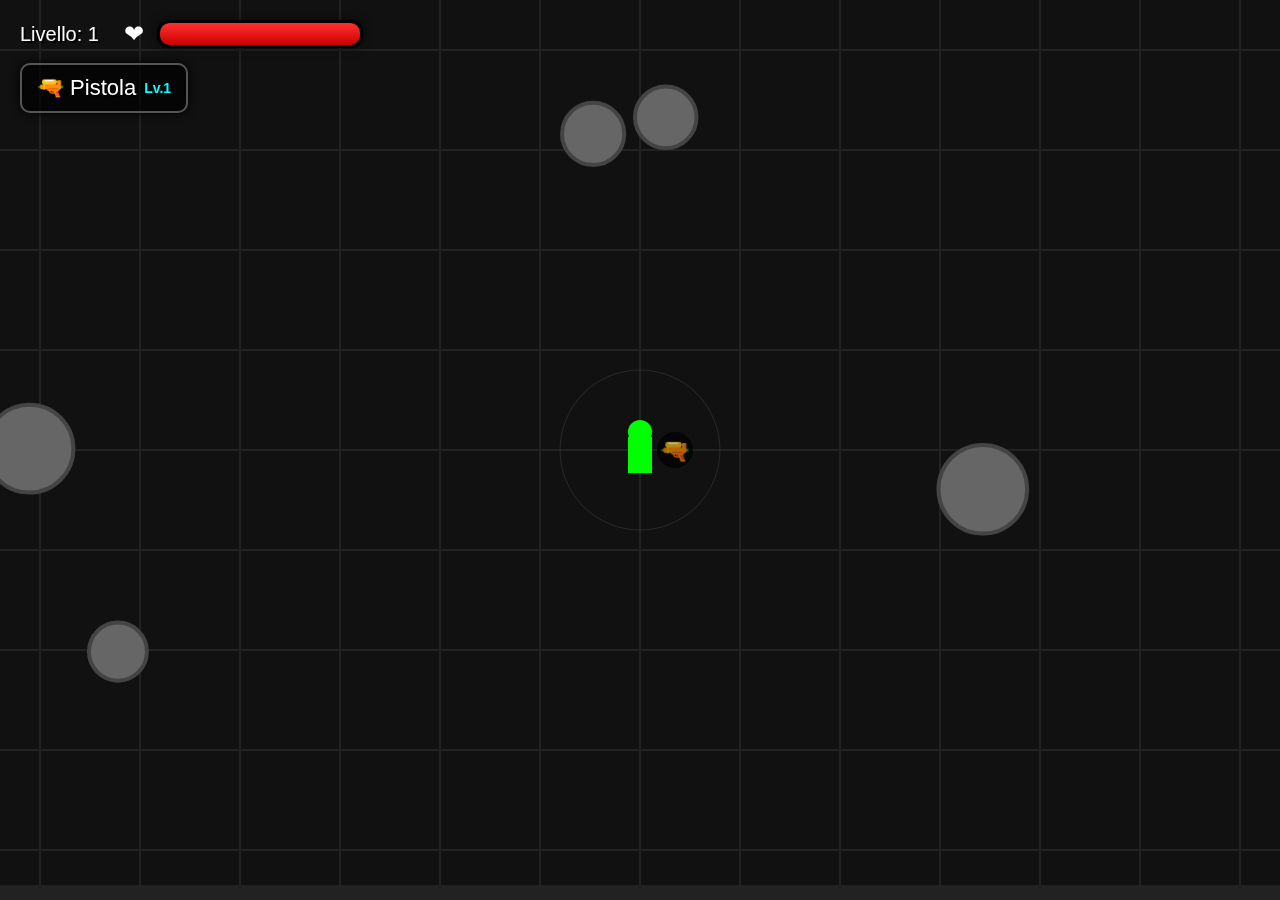
<file: index2.html>
<!DOCTYPE html>
<html lang="it">
<head>
    <meta charset="UTF-8">
    <title>Survivor-like: Boss Bilanciati</title>
    <style>
        body { margin: 0; overflow: hidden; background: #111; color: white; font-family: sans-serif; user-select: none; }
        canvas { display: block; }
        
        #ui { position: absolute; top: 20px; left: 20px; z-index: 10; display: flex; flex-direction: column; gap: 15px; font-size: 20px; text-shadow: 2px 2px 0 #000; }
        .top-row { display: flex; align-items: center; gap: 20px; }
        .bars-container { display: flex; flex-direction: column; gap: 5px; }
        .bar-row { display: flex; align-items: center; }
        .bar-icon { font-size: 24px; margin-right: 8px; text-shadow: none; width: 30px; text-align: center; }
        
        .hp-bar-bg { width: 200px; height: 22px; background: #333; border: 3px solid #000; border-radius: 12px; overflow: hidden; box-shadow: 0 0 10px rgba(0,0,0,0.5); }
        #hp-bar-fill { height: 100%; background: linear-gradient(to bottom, #ff3030, #cc0000); width: 100%; transition: width 0.2s; border-radius: 10px; }
        
        #shield-ui { display: none; }
        .shield-bar-bg { width: 200px; height: 16px; background: #222; border: 2px solid #000; border-radius: 8px; overflow: hidden; box-shadow: 0 0 10px rgba(0,100,255,0.4); }
        #shield-bar-fill { height: 100%; background: linear-gradient(to bottom, #00d4ff, #0055ff); width: 100%; transition: width 0.2s; border-radius: 8px; }

        #weapons-ui { display: flex; gap: 15px; font-size: 22px; background: rgba(0,0,0,0.7); padding: 10px 15px; border-radius: 10px; border: 2px solid #555; width: fit-content; box-shadow: 0 0 10px #000; }
        .weapon-slot { display: flex; align-items: center; gap: 8px; }
        .weapon-lvl { font-size: 14px; color: #00ffff; font-weight: bold; }

        #xp-bar-container { position: absolute; bottom: 0; left: 0; width: 100%; height: 15px; background: #222; z-index: 10; }
        #xp-bar { height: 100%; background: #00ffff; width: 0%; transition: width 0.2s; box-shadow: 0 0 10px #00ffff;}

        .modal {
            display: none; position: absolute; top: 50%; left: 50%; transform: translate(-50%, -50%);
            background: linear-gradient(to bottom, #2a2a2a, #1a1a1a); padding: 35px; border: 4px solid #555; text-align: center; border-radius: 15px; z-index: 20; width: 450px; box-shadow: 0 10px 40px rgba(0,0,0,0.8);
        }
        
        .upgrade-btn {
            display: flex; flex-direction: column; justify-content: center; align-items: center; gap: 5px; 
            width: 100%; margin: 15px 0; padding: 15px; 
            background: linear-gradient(145deg, #3d3d3d, #2b2b2b); border: 2px solid #444; color: white; cursor: pointer; border-radius: 10px; transition: all 0.2s; box-shadow: 0 4px 6px rgba(0,0,0,0.3);
        }
        .upgrade-btn:hover { background: linear-gradient(145deg, #4d4d4d, #3b3b3b); border-color: #00ffff; transform: translateY(-3px); box-shadow: 0 6px 15px rgba(0, 255, 255, 0.2); }
        .upgrade-btn.boss-btn:hover { border-color: #ffd700; box-shadow: 0 6px 15px rgba(255, 215, 0, 0.4); } 
        
        .upgrade-title { font-size: 22px; font-weight: bold; color: #fff; }
        .upgrade-desc { font-size: 14px; color: #bbb; }

        .item-feedback { position: absolute; font-size: 35px; font-weight: bold; animation: floatUp 1.5s forwards; z-index: 15; text-shadow: 2px 2px 4px #000; text-align: center; pointer-events: none;}
        @keyframes floatUp { 0% { opacity: 1; transform: translateY(0) scale(1); } 100% { opacity: 0; transform: translateY(-80px) scale(1.1); } }
    </style>
</head>
<body>

<div id="ui">
    <div class="top-row">
        <div>Livello: <span id="lvl">1</span></div>
        <div class="bars-container">
            <div class="bar-row">
                <span class="bar-icon">❤</span>
                <div class="hp-bar-bg"><div id="hp-bar-fill"></div></div>
            </div>
            <div class="bar-row" id="shield-ui">
                <span class="bar-icon">🛡️</span>
                <div class="shield-bar-bg"><div id="shield-bar-fill"></div></div>
            </div>
        </div>
    </div>
    <div id="weapons-ui"></div>
</div>

<div id="xp-bar-container"><div id="xp-bar"></div></div>
<canvas id="gameCanvas"></canvas>

<div id="levelup-modal" class="modal">
    <h2 id="levelup-title" style="color: #00ffff; margin-top:0;">Livello Superato!</h2>
    <p style="color:#aaa;">Scegli il tuo potenziamento:</p>
    <button class="upgrade-btn" id="btn0"></button>
    <button class="upgrade-btn" id="btn1"></button>
    <button class="upgrade-btn" id="btn2"></button>
</div>

<div id="replace-modal" class="modal">
    <h2 style="color: #ff3300; margin-top:0;">Inventario Pieno!</h2>
    <p>Scartare un'arma per prendere <br><span id="new-weapon-name" style="color:#00ffff; font-weight:bold; font-size:24px;"></span>?</p>
    <button class="upgrade-btn" id="rep-btn0" onclick="confirmReplace(0)"></button>
    <button class="upgrade-btn" id="rep-btn1" onclick="confirmReplace(1)"></button>
    <button class="upgrade-btn" style="background: linear-gradient(#800, #500); border-color: #f00;" onclick="cancelReplace()"><span class="upgrade-title">Rifiuta Arma</span></button>
</div>

<div id="boss-modal" class="modal" style="border-color: #ffd700;">
    <h2 style="color: #ffd700; margin-top:0; text-shadow: 0 0 10px #ffd700;">CASSA DEL BOSS!</h2>
    <p style="color:#ccc;">Scegli una Reliquia Suprema:</p>
    <button class="upgrade-btn boss-btn" id="boss-btn0"></button>
    <button class="upgrade-btn boss-btn" id="boss-btn1"></button>
    <button class="upgrade-btn boss-btn" id="boss-btn2"></button>
</div>

<script>
    const canvas = document.getElementById('gameCanvas'); const ctx = canvas.getContext('2d');
    function resize() { canvas.width = window.innerWidth; canvas.height = window.innerHeight; }
    window.addEventListener('resize', resize); resize();

    let keys = {}; window.addEventListener('keydown', e => keys[e.key.toLowerCase()] = true); window.addEventListener('keyup', e => keys[e.key.toLowerCase()] = false);
    let paused = false; let frameCount = 0;

    let chestImg = new Image(); chestImg.src = 'chest.png';

    const WEAPONS_DB = {
        pistola: { id: 'pistola', name: "Pistola", icon: "🔫", baseDamage: 12, fireRate: 45, range: 600, speed: 12, size: 5, color: "yellow" },
        fucile:  { id: 'fucile',  name: "Fucile",  icon: "💥", baseDamage: 8,  fireRate: 15, range: 800, speed: 20, size: 3, color: "white" },
        bastone: { id: 'bastone', name: "Bastone", icon: "🪄", baseDamage: 30, fireRate: 80, range: 1200, speed: 7, size: 12, color: "#ff3300" }
    };

    const player = { 
        x: 0, y: 0, size: 20, speed: 4, hp: 100, maxHp: 100, pickupRange: 80, weapons: [],
        shield: 0, maxShield: 0, lastHitTimer: 0, 
        hasOrbs: false, orbAngle: 0, orbTrail: [], 
        miniMes: [], 
        lastBossLevel: 0 
    };

    let enemies = []; let bullets = []; let enemyBullets = []; let gems = []; let rocks = []; let chests = [];
    
    let xp = 0; let xpNeeded = 15; let level = 1; let currentChoices = []; let pendingWeapon = null;

    giveWeapon(WEAPONS_DB.pistola);

    function updateBarsUI() { 
        document.getElementById('hp-bar-fill').style.width = (Math.max(0, player.hp) / player.maxHp * 100) + '%'; 
        if(player.maxShield > 0) {
            document.getElementById('shield-bar-fill').style.width = (Math.max(0, player.shield) / player.maxShield * 100) + '%'; 
        }
    }
    function updateWeaponsUI() {
        const ui = document.getElementById('weapons-ui'); ui.innerHTML = '';
        player.weapons.forEach(w => { ui.innerHTML += `<div class="weapon-slot">${w.icon} ${w.name} <span class="weapon-lvl">Lv.${w.level}</span></div>`; });
    }

    function damagePlayer(amount) {
        player.lastHitTimer = 0; 
        if (player.shield > 0) {
            player.shield -= amount;
            if (player.shield < 0) { player.hp += player.shield; player.shield = 0; }
        } else {
            player.hp -= amount;
        }
        updateBarsUI();
        if(player.hp <= 0) { alert("Game Over! Sei Sopravvissuto fino al livello " + level); paused = true; }
    }

    function giveWeapon(weaponData) {
        player.weapons.push({ ...weaponData, level: 1, currentDamage: weaponData.baseDamage, currentFireRate: weaponData.fireRate, fireTimer: 0 });
        updateWeaponsUI();
    }

    function isPositionFree(x, y, radius) { for (let r of rocks) { if (Math.hypot(x - r.x, y - r.y) < radius + r.size + 10) return false; } return true; }
    function showItemFeedback(text, color) {
        let el = document.createElement('div'); el.className = 'item-feedback'; el.innerHTML = text; el.style.color = color;
        el.style.left = (canvas.width/2 - 150) + 'px'; el.style.top = (canvas.height/2 - 80) + 'px'; el.style.width = "300px";
        document.body.appendChild(el); setTimeout(() => el.remove(), 1500);
    }

    for(let i = 0; i < 15; i++) { 
        let valid = false; let attempts = 0; let rx, ry, rSize;
        while(!valid && attempts < 10) {
            let angle = Math.random() * Math.PI * 2; let dist = 300 + Math.random() * 1500; 
            rx = Math.cos(angle) * dist; ry = Math.sin(angle) * dist; rSize = 25 + Math.random() * 20;
            valid = isPositionFree(rx, ry, rSize); attempts++;
        }
        if (valid) rocks.push({ x: rx, y: ry, size: rSize, hp: 30 });
    }

    function update() {
        if (paused) return;
        frameCount++;

        let dx = 0; let dy = 0;
        if (keys['w'] || keys['arrowup']) dy -= player.speed; if (keys['s'] || keys['arrowdown']) dy += player.speed;
        if (keys['a'] || keys['arrowleft']) dx -= player.speed; if (keys['d'] || keys['arrowright']) dx += player.speed;
        let canMoveX = true; let canMoveY = true;
        for (let r of rocks) {
            if (Math.hypot((player.x + dx) - r.x, player.y - r.y) < player.size + r.size) canMoveX = false;
            if (Math.hypot(player.x - r.x, (player.y + dy) - r.y) < player.size + r.size) canMoveY = false;
        }
        if (canMoveX) player.x += dx; if (canMoveY) player.y += dy;

        // SCUDO
        if (player.maxShield > 0) {
            player.lastHitTimer++;
            if (player.lastHitTimer > 180 && player.shield < player.maxShield) { 
                player.shield = Math.min(player.maxShield, player.shield + 0.3);
                updateBarsUI();
            }
        }

        // PALLE ROTANTI
        if (player.hasOrbs) {
            player.orbAngle += 0.05;
            let orbDist = 100;
            let o1x = player.x + Math.cos(player.orbAngle)*orbDist; let o1y = player.y + Math.sin(player.orbAngle)*orbDist;
            let o2x = player.x + Math.cos(player.orbAngle + Math.PI)*orbDist; let o2y = player.y + Math.sin(player.orbAngle + Math.PI)*orbDist;
            
            if (frameCount % 4 === 0) {
                player.orbTrail.push({x: o1x, y: o1y, life: 60});
                player.orbTrail.push({x: o2x, y: o2y, life: 60});
            }
            
            player.orbTrail.forEach(t => {
                t.life--;
                enemies.forEach(e => { if (Math.hypot(e.x - t.x, e.y - t.y) < e.size + 10) e.hp -= 0.6; });
            });
            player.orbTrail = player.orbTrail.filter(t => t.life > 0); 
        }

        // MINI ME
        player.miniMes.forEach((m, index) => {
            let targetAngle = (index * Math.PI * 2) / Math.max(1, player.miniMes.length) + (frameCount * 0.02);
            let tx = player.x + Math.cos(targetAngle) * 60; let ty = player.y + Math.sin(targetAngle) * 60;
            m.x += (tx - m.x) * 0.1; m.y += (ty - m.y) * 0.1; 
            
            m.fireTimer++;
            if (m.fireTimer >= 40) {
                let targets = enemies.filter(t => Math.hypot(t.x - m.x, t.y - m.y) <= 400);
                if (targets.length > 0) {
                    let closest = targets.reduce((prev, curr) => Math.hypot(curr.x - m.x, curr.y - m.y) < Math.hypot(prev.x - m.x, prev.y - m.y) ? curr : prev);
                    let angle = Math.atan2(closest.y - m.y, closest.x - m.x);
                    bullets.push({ x: m.x, y: m.y, startX: m.x, startY: m.y, vx: Math.cos(angle)*15, vy: Math.sin(angle)*15, damage: 8, size: 3, color: "cyan", range: 400 });
                    m.fireTimer = 0;
                }
            }
            enemies.forEach(e => { if (Math.hypot(e.x - m.x, e.y - m.y) < e.size + 10) m.hp -= 1; });
            enemyBullets.forEach((b, bi) => { if (Math.hypot(b.x - m.x, b.y - m.y) < 15) { m.hp -= b.damage; enemyBullets.splice(bi, 1); } });
        });
        player.miniMes = player.miniMes.filter(m => m.hp > 0); 

        // SPARO GIOCATORE
        player.weapons.forEach((weapon, index) => {
            weapon.fireTimer++;
            if (weapon.fireTimer >= weapon.currentFireRate) {
                let targets = enemies.concat(rocks).filter(t => Math.hypot(t.x - player.x, t.y - player.y) <= weapon.range);
                if (targets.length > 0) {
                    let closest = targets.reduce((prev, curr) => Math.hypot(curr.x - player.x, curr.y - player.y) < Math.hypot(prev.x - player.x, prev.y - player.y) ? curr : prev);
                    
                    let weaponX = player.x + (index === 0 ? 35 : -35);
                    let weaponY = player.y;

                    let angle = Math.atan2(closest.y - weaponY, closest.x - weaponX);
                    bullets.push({ 
                        x: weaponX, y: weaponY, startX: weaponX, startY: weaponY, 
                        vx: Math.cos(angle)*weapon.speed, vy: Math.sin(angle)*weapon.speed, 
                        damage: weapon.currentDamage, size: weapon.size, color: weapon.color, range: weapon.range 
                    });
                    weapon.fireTimer = 0;
                }
            }
        });

        for (let i = bullets.length - 1; i >= 0; i--) {
            let b = bullets[i]; b.x += b.vx; b.y += b.vy;
            if (Math.hypot(b.x - b.startX, b.y - b.startY) > b.range) { bullets.splice(i, 1); continue; }
            for (let ri = rocks.length - 1; ri >= 0; ri--) {
                let r = rocks[ri];
                if (Math.hypot(b.x - r.x, b.y - r.y) < r.size + b.size) { r.hp -= b.damage; bullets.splice(i, 1); if (r.hp <= 0) { gems.push({ x: r.x, y: r.y, isSuper: true }); rocks.splice(ri, 1); } break; }
            }
        }
        for (let i = enemyBullets.length - 1; i >= 0; i--) {
            let b = enemyBullets[i]; b.x += b.vx; b.y += b.vy;
            if (Math.hypot(b.x - player.x, b.y - player.y) > 1500) { enemyBullets.splice(i, 1); continue; }
            let hitRock = false; for (let r of rocks) { if (Math.hypot(b.x - r.x, b.y - r.y) < r.size) { hitRock = true; break; } }
            if(hitRock) { enemyBullets.splice(i, 1); continue; }
            if (Math.hypot(b.x - player.x, b.y - player.y) < player.size + 5) { damagePlayer(b.damage); enemyBullets.splice(i, 1); }
        }

        if (Math.random() < 0.0008 && chests.length < 3) {
            let angle = Math.random() * Math.PI * 2; let dist = 500 + Math.random() * 1000;
            let cx = player.x + Math.cos(angle) * dist; let cy = player.y + Math.sin(angle) * dist;
            if(isPositionFree(cx, cy, 25)) chests.push({ x: cx, y: cy, size: 25, isSpecial: false });
        }
        
        for (let i = chests.length - 1; i >= 0; i--) {
            let c = chests[i];
            if (Math.hypot(player.x - c.x, player.y - c.y) < player.size + c.size) {
                chests.splice(i, 1); 
                if (c.isSpecial) {
                    showBossRelicModal(); 
                } else {
                    let rand = Math.random();
                    if (rand < 0.4) { 
                        player.hp = Math.min(player.maxHp, player.hp + player.maxHp * 0.5); 
                        updateBarsUI(); 
                        showItemFeedback("✚ CURA", "#00ff00"); 
                    } 
                    else if (rand < 0.7) { 
                        let sd = Math.max(canvas.width, canvas.height); 
                        enemies.forEach(e => { 
                            if(Math.hypot(e.x - player.x, e.y - player.y) < sd) {
                                if (e.type !== 'miniboss') e.hp -= 10000; 
                                else e.hp -= 500; 
                            } 
                        }); 
                        showItemFeedback("💣 BOMBA!", "#ff4500"); 
                    } 
                    else { 
                        showItemFeedback("⬆️ POTENZIAMENTO!", "#ffff00"); 
                        freeUpgrade(); 
                    }
                }
            }
        }

        for (let i = rocks.length - 1; i >= 0; i--) { if (Math.hypot(player.x - rocks[i].x, player.y - rocks[i].y) > 2000) rocks.splice(i, 1); }
        while(rocks.length < 15) { 
            let valid = false; let attempts = 0; let rx, ry, rSize;
            while(!valid && attempts < 10) {
                let angle = Math.random() * Math.PI * 2; rx = player.x + Math.cos(angle) * (1000 + Math.random() * 500); ry = player.y + Math.sin(angle) * (1000 + Math.random() * 500);
                rSize = 25 + Math.random() * 20; valid = isPositionFree(rx, ry, rSize); attempts++;
            }
            if (valid) rocks.push({ x: rx, y: ry, size: rSize, hp: 30 });
        }

        let spawnDelay = Math.max(30, 120 - (level * 10)); 
        if (frameCount % spawnDelay === 0) {
            let numToSpawn = 1 + Math.floor(level / 3); 
            for(let i = 0; i < numToSpawn; i++) {
                let valid = false; let attempts = 0; let ex, ey;
                while(!valid && attempts < 10) {
                    let angle = Math.random() * Math.PI * 2; let radius = Math.max(canvas.width, canvas.height) / 1.5; 
                    ex = player.x + Math.cos(angle) * radius; ey = player.y + Math.sin(angle) * radius; valid = isPositionFree(ex, ey, 22); attempts++;
                }
                if(valid) {
                    let type = 'melee'; let color = 'red'; let hp = 10 + (level * 5); let speed = 1.5 + Math.random(); let size = 12;
                    if (level >= 2 && Math.random() < 0.25) { type = 'shooter'; color = 'purple'; speed = 0.8; hp = hp * 0.8; }
                    else if (level >= 4 && Math.random() < 0.15) { type = 'tank'; color = 'darkred'; hp = hp * 3; speed = 0.6; size = 22; }
                    enemies.push({ x: ex, y: ey, hp: hp, maxHp: hp, speed: speed, size: size, type: type, color: color, fireTimer: 0 });
                }
            }
        }

        for (let ei = enemies.length - 1; ei >= 0; ei--) {
            let e = enemies[ei];
            if (Math.hypot(player.x - e.x, player.y - e.y) > 2500) { enemies.splice(ei, 1); continue; }
            let dx = player.x - e.x; let dy = player.y - e.y; let angle = Math.atan2(dy, dx);
            e.x += Math.cos(angle) * e.speed; e.y += Math.sin(angle) * e.speed;

            if (e.type === 'shooter') {
                e.fireTimer++; if (e.fireTimer >= 100) { enemyBullets.push({ x: e.x, y: e.y, vx: Math.cos(angle)*5, vy: Math.sin(angle)*5, damage: 10 }); e.fireTimer = 0; }
            }
            
            if (Math.hypot(player.x - e.x, player.y - e.y) < player.size + e.size) { damagePlayer(0.5); }
            
            for (let bi = bullets.length - 1; bi >= 0; bi--) {
                let b = bullets[bi];
                if (Math.hypot(b.x - e.x, b.y - e.y) < e.size + b.size) {
                    e.hp -= b.damage; bullets.splice(bi, 1);
                }
            }

            if (e.hp <= 0) { 
                if (e.type === 'miniboss') {
                    chests.push({ x: e.x, y: e.y, size: 35, isSpecial: true });
                    showItemFeedback("🏆 CASSA SUPREMA!", "gold");
                } else {
                    gems.push({ x: e.x, y: e.y, isSuper: false }); 
                }
                enemies.splice(ei, 1); 
            }
        }

        for (let gi = gems.length - 1; gi >= 0; gi--) {
            let g = gems[gi];
            if (Math.hypot(player.x - g.x, player.y - g.y) > 2500) { gems.splice(gi, 1); continue; }
            let dist = Math.hypot(player.x - g.x, player.y - g.y);
            if (dist < player.pickupRange) { let angle = Math.atan2(player.y - g.y, player.x - g.x); g.x += Math.cos(angle) * 10; g.y += Math.sin(angle) * 10; }
            if (dist < player.size) {
                xp += g.isSuper ? 3 : 1; gems.splice(gi, 1);
                document.getElementById('xp-bar').style.width = Math.min((xp / xpNeeded * 100), 100) + '%';
                if (xp >= xpNeeded) levelUp();
            }
        }

        draw(); requestAnimationFrame(update);
    }

    function draw() {
        let camX = player.x - canvas.width / 2; let camY = player.y - canvas.height / 2;
        ctx.fillStyle = '#111'; ctx.fillRect(0, 0, canvas.width, canvas.height);

        ctx.strokeStyle = '#222'; ctx.lineWidth = 2; let gridSize = 100; let offsetX = camX % gridSize; let offsetY = camY % gridSize;
        for(let x = -offsetX; x < canvas.width; x += gridSize) { ctx.beginPath(); ctx.moveTo(x, 0); ctx.lineTo(x, canvas.height); ctx.stroke(); }
        for(let y = -offsetY; y < canvas.height; y += gridSize) { ctx.beginPath(); ctx.moveTo(0, y); ctx.lineTo(canvas.width, y); ctx.stroke(); }

        ctx.fillStyle = '#666'; ctx.strokeStyle = '#444'; ctx.lineWidth = 4;
        rocks.forEach(r => { ctx.beginPath(); ctx.arc(r.x - camX, r.y - camY, r.size, 0, Math.PI*2); ctx.fill(); ctx.stroke(); });

        chests.forEach(c => {
            if (c.isSpecial) { 
                ctx.shadowBlur = 20; ctx.shadowColor = 'gold'; ctx.fillStyle = 'gold'; 
                ctx.fillRect(c.x - camX - c.size, c.y - camY - c.size, c.size*2, c.size*2); ctx.shadowBlur = 0;
            } else if(chestImg.complete && chestImg.naturalWidth > 0) { 
                ctx.drawImage(chestImg, c.x - camX - c.size, c.y - camY - c.size, c.size*2, c.size*2); 
            } else { 
                ctx.fillStyle = '#8B4513'; ctx.fillRect(c.x - camX - c.size, c.y - camY - c.size, c.size*2, c.size*2); 
            }
        });

        if(player.hasOrbs) {
            let orbDist = 100;
            player.orbTrail.forEach(t => { 
                ctx.fillStyle = `rgba(255, 255, 255, ${t.life/60})`; 
                ctx.beginPath(); ctx.arc(t.x - camX, t.y - camY, 8, 0, Math.PI*2); ctx.fill(); 
            });
            let o1x = player.x + Math.cos(player.orbAngle)*orbDist; let o1y = player.y + Math.sin(player.orbAngle)*orbDist;
            let o2x = player.x + Math.cos(player.orbAngle + Math.PI)*orbDist; let o2y = player.y + Math.sin(player.orbAngle + Math.PI)*orbDist;
            ctx.fillStyle = 'white'; ctx.shadowBlur = 10; ctx.shadowColor = 'white';
            ctx.beginPath(); ctx.arc(o1x - camX, o1y - camY, 5, 0, Math.PI*2); ctx.fill();
            ctx.beginPath(); ctx.arc(o2x - camX, o2y - camY, 5, 0, Math.PI*2); ctx.fill(); ctx.shadowBlur = 0;
        }

        player.miniMes.forEach(m => {
            let cx = m.x - camX; let cy = m.y - camY;
            ctx.fillStyle = '#00aaaa'; ctx.fillRect(cx - 8, cy - 8, 16, 20); ctx.beginPath(); ctx.arc(cx, cy - 10, 8, 0, Math.PI*2); ctx.fill();
            ctx.fillStyle = 'red'; ctx.fillRect(cx - 10, cy - 25, 20, 4); 
            ctx.fillStyle = 'lime'; ctx.fillRect(cx - 10, cy - 25, 20 * (m.hp/m.maxHp), 4);
        });

        gems.forEach(g => { ctx.fillStyle = g.isSuper ? '#ffa500' : '#00ffff'; ctx.beginPath(); ctx.arc(g.x - camX, g.y - camY, g.isSuper ? 8 : 4, 0, Math.PI*2); ctx.fill(); });
        
        ctx.fillStyle = '#ff00ff'; ctx.shadowBlur = 10; ctx.shadowColor = '#ff00ff';
        enemyBullets.forEach(b => { ctx.beginPath(); ctx.arc(b.x - camX, b.y - camY, 6, 0, Math.PI*2); ctx.fill(); }); ctx.shadowBlur = 0; 
        
        bullets.forEach(b => { 
            ctx.fillStyle = b.color;
            if(b.color === '#ff3300') { ctx.shadowBlur = 15; ctx.shadowColor = 'red'; } else if (b.color === 'cyan') { ctx.shadowBlur = 10; ctx.shadowColor = 'cyan'; }
            ctx.beginPath(); ctx.arc(b.x - camX, b.y - camY, b.size, 0, Math.PI*2); ctx.fill(); ctx.shadowBlur = 0;
        });

        enemies.forEach(e => { 
            let bx = e.x - camX; let by = e.y - camY;
            let armColor = '#8b0000'; 
            if(e.type === 'miniboss') armColor = '#b8860b'; 
            else if(e.type === 'tank') armColor = '#5a0000'; 
            else if(e.type === 'shooter') armColor = '#4b0082'; 

            if(e.type === 'miniboss') { ctx.shadowBlur = 20; ctx.shadowColor = 'gold'; }
            
            let armOffset = Math.sin(frameCount * 0.05 + e.x) * (e.size * 0.5);
            let bodyW = e.size * 0.8; 
            let bodyH = e.size * 1.2;
            let armW = e.size * 1.0; 
            let armH = e.size * 1.8;
            
            ctx.fillStyle = armColor;
            ctx.fillRect(bx - bodyW/2 - armW + 2, by - bodyH/2 + armOffset, armW, armH); 
            ctx.fillRect(bx + bodyW/2 - 2, by - bodyH/2 - armOffset, armW, armH); 

            if(e.type === 'shooter') {
                ctx.fillStyle = '#555'; 
                let handY = by - bodyH/2 - armOffset + armH - 4;
                ctx.fillRect(bx + bodyW/2 + armW/2, handY, e.size*1.5, 5);
                ctx.fillRect(bx + bodyW/2 + armW/2, handY, 5, 10);
            }

            ctx.fillStyle = e.color; 
            ctx.fillRect(bx - bodyW/2, by - bodyH/2, bodyW, bodyH);
            ctx.beginPath(); ctx.arc(bx, by - bodyH/2 - e.size*0.3, e.size * 0.9, 0, Math.PI*2); ctx.fill(); 
            ctx.shadowBlur = 0;
            
            if(e.type === 'miniboss') {
                ctx.fillStyle = 'black'; ctx.fillRect(bx - 40, by - e.size*2.5, 80, 8);
                ctx.fillStyle = 'red'; ctx.fillRect(bx - 40, by - e.size*2.5, 80 * (Math.max(0, e.hp)/e.maxHp), 8);
            }
        });

        let screenCenterX = canvas.width / 2; let screenCenterY = canvas.height / 2;
        if (player.shield > 0) { ctx.beginPath(); ctx.arc(screenCenterX, screenCenterY, player.size + 10, 0, Math.PI*2); ctx.fillStyle = 'rgba(0, 150, 255, 0.3)'; ctx.fill(); }
        
        ctx.fillStyle = '#00ff00';
        let pBodyW = player.size * 1.2; 
        let pBodyH = player.size * 1.8;
        ctx.fillRect(screenCenterX - pBodyW/2, screenCenterY - pBodyH/2 + 5, pBodyW, pBodyH);
        ctx.beginPath(); ctx.arc(screenCenterX, screenCenterY - pBodyH/2, player.size * 0.6, 0, Math.PI*2); ctx.fill();
        ctx.strokeStyle = 'rgba(255, 255, 255, 0.1)'; ctx.lineWidth = 1; ctx.beginPath(); ctx.arc(screenCenterX, screenCenterY, player.pickupRange, 0, Math.PI*2); ctx.stroke();

        ctx.font = "24px Arial"; ctx.textAlign = "center"; ctx.textBaseline = "middle";
        player.weapons.forEach((w, index) => {
            let weaponX = screenCenterX + (index === 0 ? 35 : -35); let weaponY = screenCenterY;
            ctx.fillStyle = "rgba(0, 0, 0, 0.7)"; ctx.beginPath(); ctx.arc(weaponX, weaponY, 18, 0, Math.PI*2); ctx.fill();
            ctx.fillText(w.icon, weaponX, weaponY + 2);
        });

        if (chests.length > 0) {
            let closestChest = chests.reduce((prev, curr) => Math.hypot(curr.x - player.x, curr.y - player.y) < Math.hypot(prev.x - player.x, prev.y - player.y) ? curr : prev);
            let dist = Math.hypot(closestChest.x - player.x, closestChest.y - player.y);
            if (dist > 200 && dist < 1500) {
                let angle = Math.atan2(closestChest.y - player.y, closestChest.x - player.x);
                ctx.save(); ctx.translate(screenCenterX, screenCenterY); ctx.rotate(angle);
                ctx.fillStyle = closestChest.isSpecial ? '#ffaa00' : 'gold'; ctx.shadowColor = closestChest.isSpecial ? 'orange' : 'yellow'; ctx.shadowBlur = 10;
                ctx.beginPath(); ctx.moveTo(60, 0); ctx.lineTo(40, -10); ctx.lineTo(40, 10); ctx.fill(); ctx.restore();
            }
        }
    }

    function buildUpgradePool() {
        let pool = [];
        player.weapons.forEach(w => {
            pool.push({ name: `<span class="upgrade-title">⏫ ${w.icon} Potenzia ${w.name} (Lv.${w.level + 1})</span><span class="upgrade-desc">Danni e velocità incrementati</span>`, apply: () => { w.level++; w.currentDamage += Math.floor(w.baseDamage * 0.4); w.currentFireRate = Math.max(5, w.currentFireRate - 5); updateWeaponsUI(); finishUpgrade(); } });
        });
        Object.values(WEAPONS_DB).forEach(wt => {
            if (!player.weapons.find(owned => owned.id === wt.id)) { pool.push({ name: `<span class="upgrade-title">🆕 ${wt.icon} Prendi: ${wt.name}</span><span class="upgrade-desc">Aggiungi all'arsenale</span>`, apply: () => { handleNewWeapon(wt); } }); }
        });
        pool.push({ name: `<span class="upgrade-title">🏃 Velocità Movimento</span><span class="upgrade-desc">Corri più veloce</span>`, apply: () => { player.speed += 1; finishUpgrade(); } });
        pool.push({ name: `<span class="upgrade-title">🧲 Raggio Magnetico</span><span class="upgrade-desc">Raccogli da più lontano</span>`, apply: () => { player.pickupRange += 40; finishUpgrade(); } });
        return pool;
    }

    function levelUp() {
        paused = true; xp = xp - xpNeeded; xpNeeded = Math.floor(xpNeeded * 1.5); level++;
        document.getElementById('lvl').innerText = level; document.getElementById('xp-bar').style.width = (Math.max(0, xp) / xpNeeded * 100) + '%';
        
        let pool = buildUpgradePool();
        let shuffled = pool.sort(() => 0.5 - Math.random()); currentChoices = shuffled.slice(0, 3);
        
        for(let i=0; i<3; i++) {
            let btn = document.getElementById('btn'+i);
            btn.innerHTML = currentChoices[i].name;
            btn.onclick = () => { document.getElementById('levelup-modal').style.display = 'none'; currentChoices[i].apply(); };
        }
        document.getElementById('levelup-title').innerText = "Livello Superato!";
        document.getElementById('levelup-title').style.color = "#00ffff";
        document.getElementById('levelup-modal').style.display = 'block';

        if (level % 5 === 0 && player.lastBossLevel !== level) {
            player.lastBossLevel = level;
            // BOSS CON VITA A 2000
            let bossHp = 2000 * (level / 5);
            let bossSpeed = 0.8 + (level * 0.02);
            enemies.push({ x: player.x, y: player.y - 600, hp: bossHp, maxHp: bossHp, speed: bossSpeed, size: 35, type: 'miniboss', color: 'gold', fireTimer: 0 });
            setTimeout(() => { showItemFeedback("⚠️ TITANO IN ARRIVO! ⚠️", "#ff0000"); }, 500);
        }
    }

    function freeUpgrade() {
        paused = true;
        let pool = buildUpgradePool();
        let shuffled = pool.sort(() => 0.5 - Math.random()); currentChoices = shuffled.slice(0, 3);
        
        for(let i=0; i<3; i++) {
            let btn = document.getElementById('btn'+i);
            btn.innerHTML = currentChoices[i].name;
            btn.onclick = () => { document.getElementById('levelup-modal').style.display = 'none'; currentChoices[i].apply(); };
        }
        document.getElementById('levelup-title').innerText = "Cassa: Scelta Gratuita!";
        document.getElementById('levelup-title').style.color = "#ffff00"; 
        document.getElementById('levelup-modal').style.display = 'block';
    }

    function showBossRelicModal() {
        paused = true;
        let pool = [
            { name: `<span class="upgrade-title">🌀 Palle Rotanti</span><span class="upgrade-desc">2 sfere lasciano una scia dannosa</span>`, apply: () => { player.hasOrbs = true; closeBossModal(); } },
            { name: `<span class="upgrade-title">🛡️ Scudo Rigenerativo</span><span class="upgrade-desc">Assorbe danni e si ricarica da solo</span>`, apply: () => { player.maxShield += 50; player.shield = player.maxShield; document.getElementById('shield-ui').style.display = 'flex'; updateBarsUI(); closeBossModal(); } }
        ];
        
        if (player.miniMes.length < 3) {
            pool.push({ name: `<span class="upgrade-title">🤖 Mini Me</span><span class="upgrade-desc">Un robottino alleato che spara per te</span>`, apply: () => { player.miniMes.push({x: player.x, y: player.y, hp: 100, maxHp: 100, fireTimer: 0}); closeBossModal(); } });
        } else {
            pool.push({ name: `<span class="upgrade-title">❤️ Titanico</span><span class="upgrade-desc">Aumenta e cura tutti gli HP</span>`, apply: () => { player.maxHp += 100; player.hp = player.maxHp; updateBarsUI(); closeBossModal(); } });
        }

        for(let i=0; i<3; i++) {
            let btn = document.getElementById('boss-btn'+i);
            btn.innerHTML = pool[i].name; btn.onclick = pool[i].apply;
        }
        document.getElementById('boss-modal').style.display = 'block';
    }
    function closeBossModal() { document.getElementById('boss-modal').style.display = 'none'; paused = false; requestAnimationFrame(update); }

    function handleNewWeapon(weaponData) {
        if (player.weapons.length < 2) { giveWeapon(weaponData); finishUpgrade(); } 
        else {
            pendingWeapon = weaponData; document.getElementById('new-weapon-name').innerHTML = `${weaponData.icon} ${weaponData.name}`;
            document.getElementById('rep-btn0').innerHTML = `<span class="upgrade-title">Scarta ${player.weapons[0].icon}</span><span class="upgrade-desc">Lv. ${player.weapons[0].level}</span>`;
            document.getElementById('rep-btn1').innerHTML = `<span class="upgrade-title">Scarta ${player.weapons[1].icon}</span><span class="upgrade-desc">Lv. ${player.weapons[1].level}</span>`;
            document.getElementById('replace-modal').style.display = 'block';
        }
    }

    function confirmReplace(slotIndex) { player.weapons[slotIndex] = { ...pendingWeapon, level: 1, currentDamage: pendingWeapon.baseDamage, currentFireRate: pendingWeapon.fireRate, fireTimer: 0 }; updateWeaponsUI(); document.getElementById('replace-modal').style.display = 'none'; finishUpgrade(); }
    function cancelReplace() { document.getElementById('replace-modal').style.display = 'none'; finishUpgrade(); }
    function finishUpgrade() { paused = false; requestAnimationFrame(update); }

    requestAnimationFrame(update);
</script>
</body>
</html>
</file>
